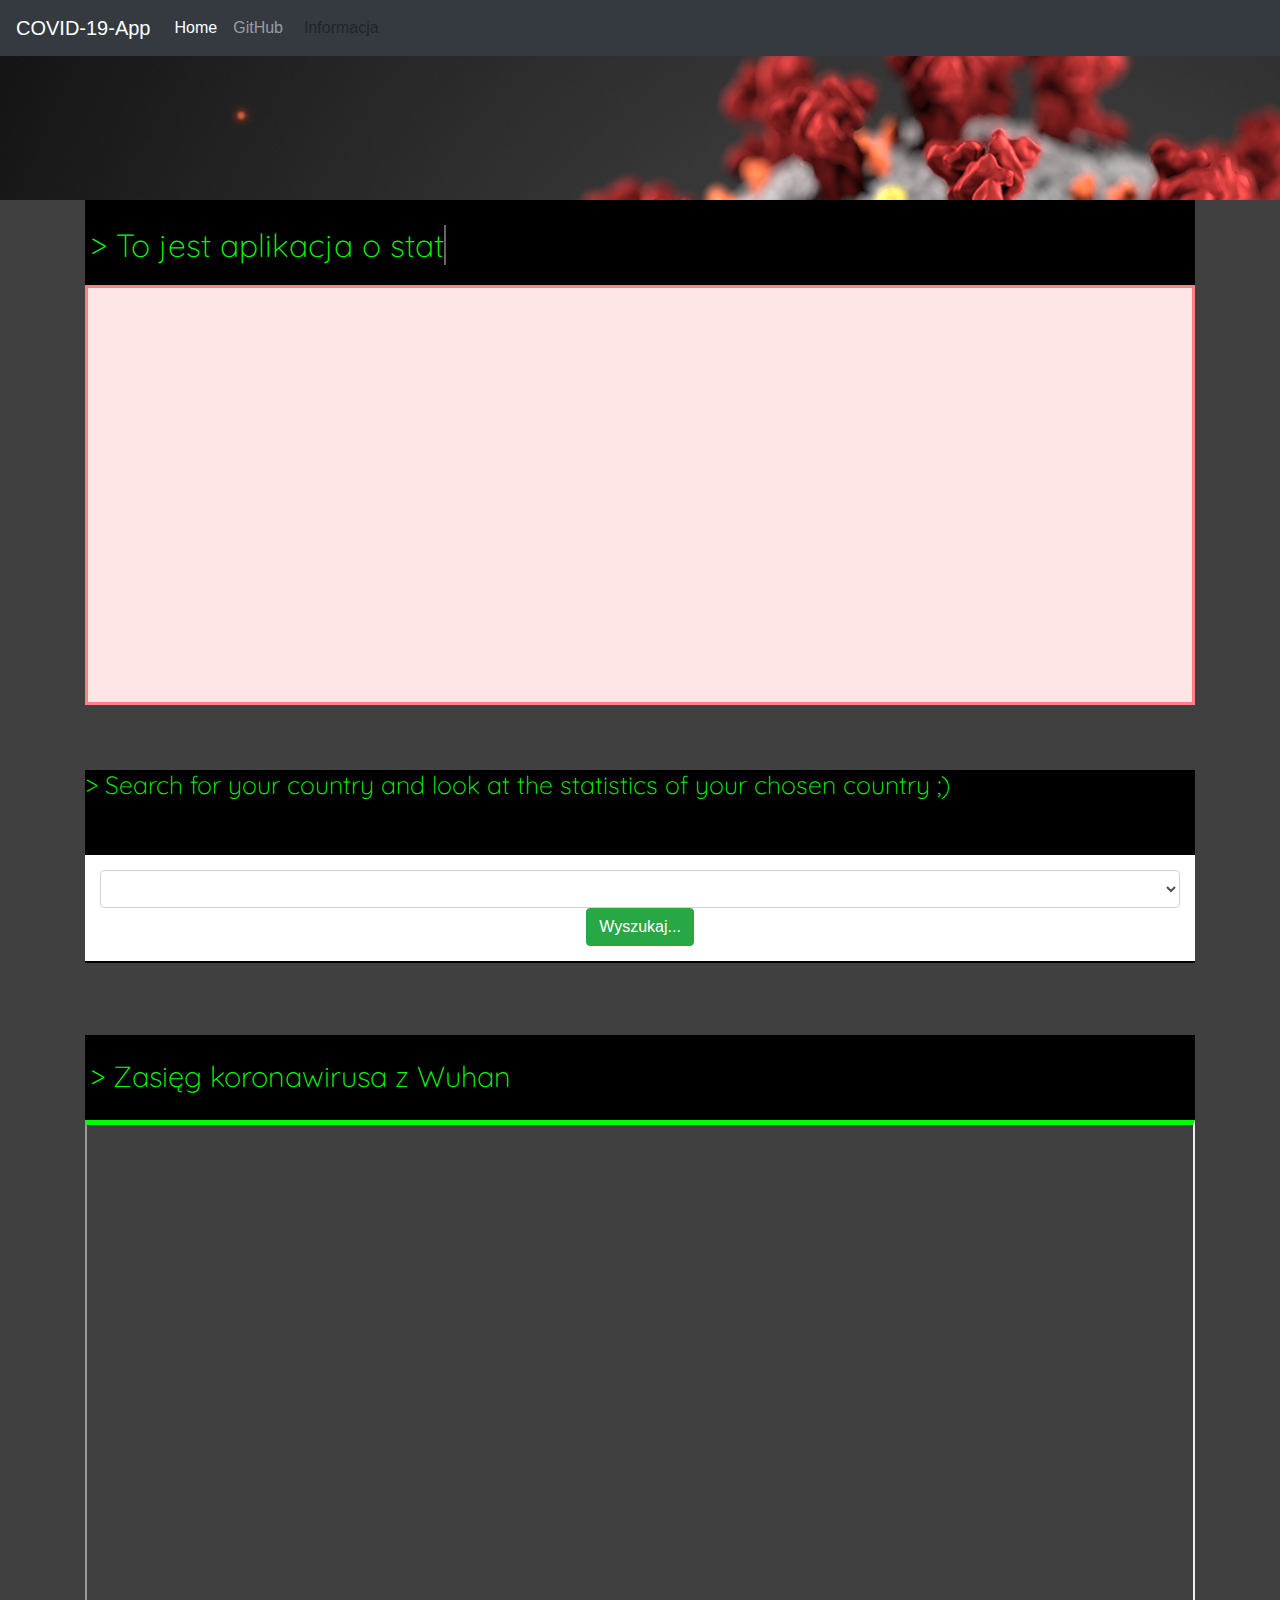
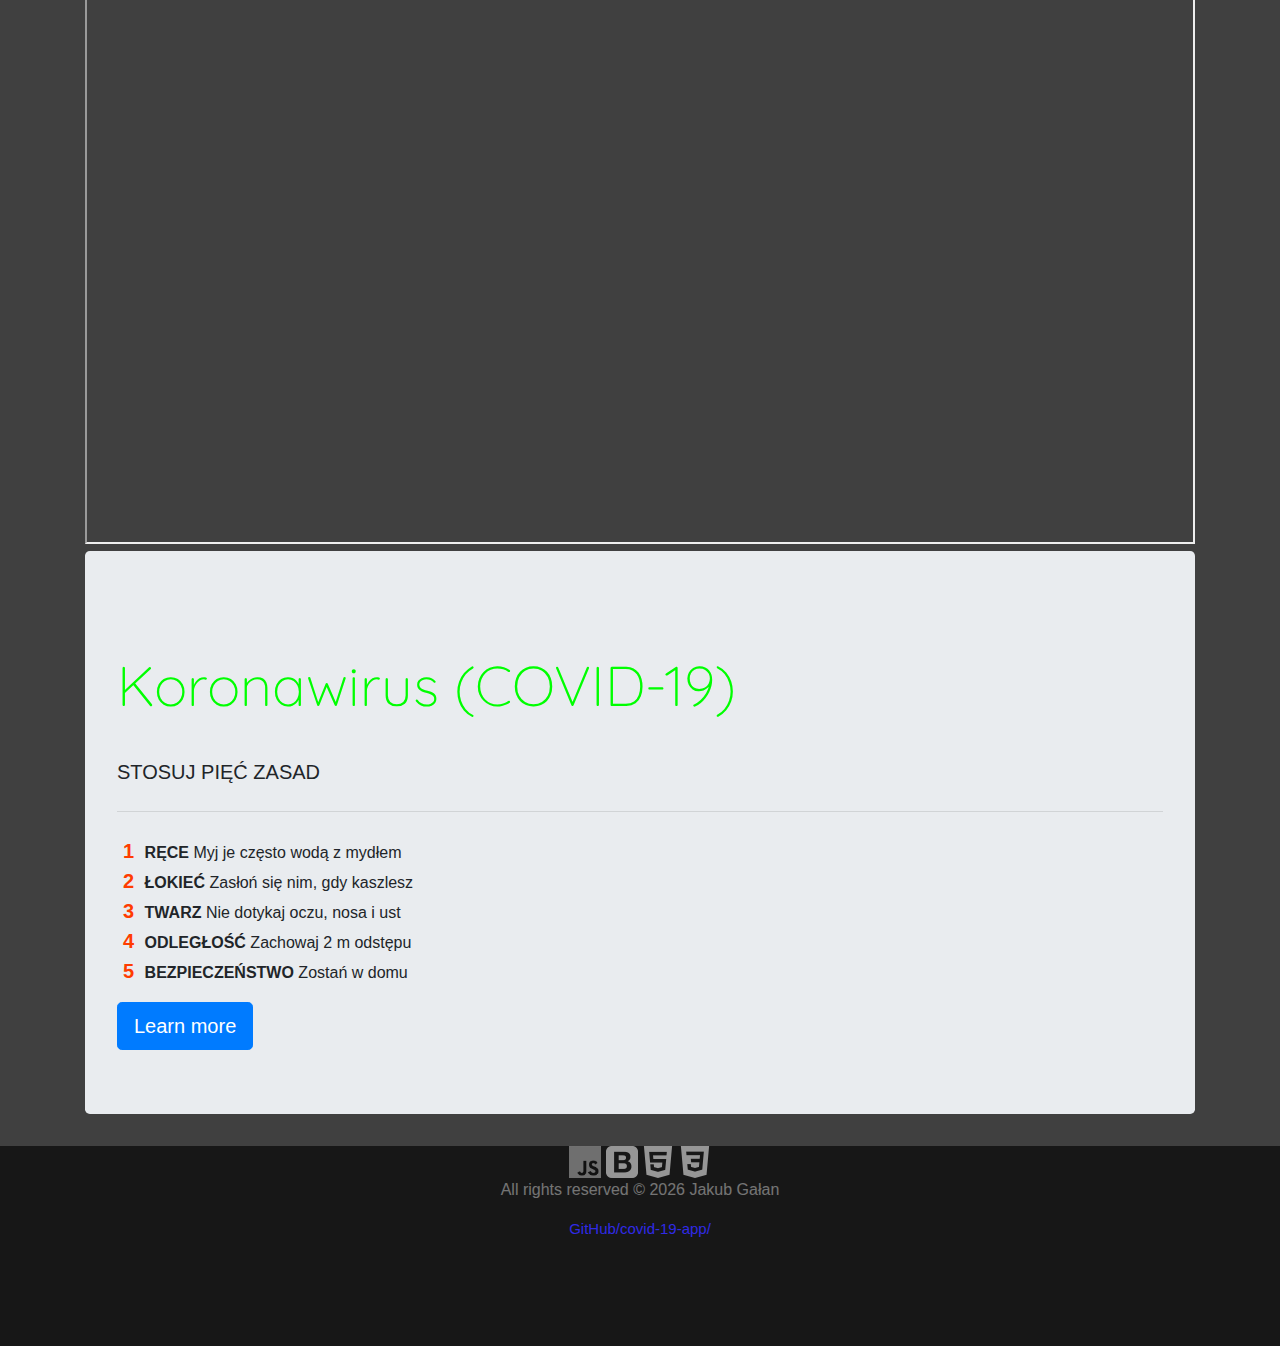
<file: index.html>
<!DOCTYPE html>
<html lang="pl" dir="ltr">
<head>
    <meta charset="utf-8">
    <title></title>
        <script src="https://code.jquery.com/jquery-3.4.1.slim.min.js" integrity="sha384-J6qa4849blE2+poT4WnyKhv5vZF5SrPo0iEjwBvKU7imGFAV0wwj1yYfoRSJoZ+n" crossorigin="anonymous"></script>
        <script src="https://cdn.jsdelivr.net/npm/popper.js@1.16.0/dist/umd/popper.min.js" integrity="sha384-Q6E9RHvbIyZFJoft+2mJbHaEWldlvI9IOYy5n3zV9zzTtmI3UksdQRVvoxMfooAo" crossorigin="anonymous"></script>
        <script src="https://stackpath.bootstrapcdn.com/bootstrap/4.4.1/js/bootstrap.min.js" integrity="sha384-wfSDF2E50Y2D1uUdj0O3uMBJnjuUD4Ih7YwaYd1iqfktj0Uod8GCExl3Og8ifwB6" crossorigin="anonymous"></script>
        <!--CSS --> <link rel="stylesheet" href="https://stackpath.bootstrapcdn.com/bootstrap/4.4.1/css/bootstrap.min.css" integrity="sha384-Vkoo8x4CGsO3+Hhxv8T/Q5PaXtkKtu6ug5TOeNV6gBiFeWPGFN9MuhOf23Q9Ifjh" crossorigin="anonymous">
        <!--CSS --> <link rel="stylesheet" href="style.css">
        <link href="https://fonts.googleapis.com/css2?family=Anton&display=swap" rel="stylesheet">
        <link href="https://fonts.googleapis.com/css2?family=Bangers&display=swap" rel="stylesheet">
        <link href="https://fonts.googleapis.com/css2?family=Quicksand:wght@500&display=swap" rel="stylesheet">
        <meta name="description" content="COVID-19 APP , Strona do pokazywania statystyk na temat koronawirusa.">
        <!--<script src="preloader.js"></script>-->

        <style type="text/css">
			.navbar {
				overflow: hidden;
				position: fixed; /* Set the navbar to fixed position */
				top: 0; /* Position the navbar at the top of the page */
				width: 100%; /* Full width */
			}
		</style>
</head>
<body>

	<div id="preloader">
		<div class="dot"></div>
		<div class="dot"></div>
		<div class="dot"></div>
	</div>
	<!--
	<div id="text_main">> COVID-19 APP<p class="mini">Scrool Down!</p> <p class="share"><a href="https://www.facebook.com/sharer/sharer.php?u=example.org" width="400px" height="240px" target="_blank">
	<img class="icon" src="Images/share_icon.png" alt=""></a></p>
	</div>
	-->
	<div id="top" style="height: 200px"></div>

	<nav class="navbar navbar-expand-lg navbar-dark bg-dark">
		<a class="navbar-brand" href="#">COVID-19-App</a>
		<button class="navbar-toggler" type="button" data-toggle="collapse" data-target="#navbarNav" aria-controls="navbarNav" aria-expanded="false" aria-label="Toggle navigation">
		  <span class="navbar-toggler-icon"></span>
		</button>
		<div class="collapse navbar-collapse" id="navbarNav">
		  <ul class="navbar-nav">
		    <li class="nav-item active">
		      <a class="nav-link" href="#">Home <span class="sr-only">(current)</span></a>
		    </li>
		    <li class="nav-item">
		      <a class="nav-link" href="https://github.com/Ariqu/covid-19-app/">GitHub</a>
		    </li>



		    <button style="float: right;" type="button" class="btn " data-container="body" data-toggle="popover" data-placement="right" data-content="Infromacje o statystykach są bieżąco zmieniane!">
		      Informacja
		    </button>

		  </ul>
		</div>
	</nav>

    <div class="container">
<div id="black_line_menu_info">

  <h1>> To jest aplikacja o
    <span
       class="txt-rotate"
       data-period="2000"
       data-rotate='[ "statystykach", "COVID-19", "koronawirusie", "zakażeniach", "informacjach" ]'></span>
  </h1>

</div>
	    <div id="world"></div>
    	<br><br>




      <script type="text/javascript">

      $(function () {
        $('[data-toggle="popover"]').popover()
      })

      </script>

      <div id="mini_black_line_menu_info">

        <h1 style="font-size: 25px;">> Search for your country and look at the statistics of your chosen country ;) </h1>
      </div>
		<div id="input_modal_pattern" class="clearfix">
			<select  class="form-control" class="float-left d-inline" id="kraj"></select>
			<button  type="button" id="clear_addon" onclick="getData()" class="btn btn-success">Wyszukaj...</button>
    </div>
		    <div id="demo"></div>
        <br /><br /><br />
        <div id="black_line_menu_info"><h1 style="font-size: 29px;">> Zasięg koronawirusa z Wuhan</h1></div>
		<iframe class="map" src="https://www.google.com/maps/d/embed?mid=109q4o0A5dt7MY_3AShUrlu-ijWS4KMbp" width="100%" height="1024"></iframe>

    <div class="jumbotron">
    <h1 class="display-4">Koronawirus (COVID-19)</h1>
    <p class="lead">STOSUJ PIĘĆ ZASAD</p>
    <hr class="my-4">
        <p>
          <div class="number"><b class="color">1</b> <b>RĘCE</b> Myj je często wodą z mydłem</div>
          <div class="number"><b class="color">2</b> <b>ŁOKIEĆ</b> Zasłoń się nim, gdy kaszlesz</div>
        <div class="number"><b class="color">3</b> <b>TWARZ</b> Nie dotykaj oczu, nosa i ust</div>
        <div class="number"><b class="color">4</b> <b>ODLEGŁOŚĆ</b> Zachowaj 2 m odstępu</div>
      <div class="number"><b class="color">5</b> <b>BEZPIECZEŃSTWO</b> Zostań w domu</div>
    </p>
        <a class="btn btn-primary btn-lg" href="https://www.gov.pl/web/koronawirus" role="button">Learn more</a>
    </div>
</div>



    <div id="footer" class="container-fluid bg-4 text-center">
      <div>

			<a target="blank" href="https://www.javascript.com/"><img style="width: 32px; height: 32px" src="icon/js.png" title="JavaScript"></a>
			<a target="blank" href="http://getbootstrap.com/"><img src="icon/bootstrap.png" title="Bootstrap"></a>
			<a target="blank" href="http://www.w3schools.com/html/html5_intro.asp"><img src="icon/html5.png" title="HTML5"></a>
			<a target="blank" href="http://www.w3schools.com/css/css3_intro.asp"><img src="icon/css3.png" title="CSS3"></a>
		</div>
    	<p id="foot" class="foot_text"></p>
    	<div class="link"> <a href="https://github.com/Ariqu/covid-19-app/">GitHub/covid-19-app/</a></div>
    </div>












<script src="JS/covid_engine_app.js" charset="utf-8"></script>
<script src="JS/main.js" charset="utf-8"></script>
<script src="JS/title.js" charset="utf-8"></script>
<script src="JS/type.js" charset="utf-8"></script>
<!--- <script src="switch_color.js" charset="utf-8"></script> !-->
<script src="JS/foot.js" charset="utf-8"></script>
<script type="text/javascript">
  foot()
</script>
</body>
</html>
</file>
<file: style.css>
body {
  padding: 0;
  margin: 0;
  background: #404040;
}
#top {
  background-image: url("images/covid3.jpg");
  background-repeat: no-repeat;
  background-attachment: fixed;
  width: 100%;
  height: 1000px;
  z-index: -1;
}
#middle {
  text-align: center;
}
#black_line_menu_info {
  width: 100%;
  height: 85px;
  padding: 5px;
  margin: 0;
  background-color: black;
  color: white;

}
#mini_black_line_menu_info {
  width: 100%;
  height: 85px;
  margin: 0;
  padding: 0px;
  background-color: black;
  color: white;
  font-size: 10px;
  margin-bottom: -24px;

}
#input_modal_pattern {
  background-color: #ffffff;
  padding: 15px;
  box-sizing: border-box;

}
.icon {
  width: 50px;
  height: 50px;


}
#text_main {
  position: absolute;
  color: white;
  font-family: 'Anton', sans-serif;
  letter-spacing: 45px;
  font-size: 140px;
  text-align: center;
  margin-left: auto;
  margin-right: auto;
  z-index: 1;
  right: 25%;
  margin-top:auto;
  justify-content: center;
  background: black;
}
.mini {
  font-size: 15px;
  letter-spacing: 15px;
}
#countries {
  background-color: #e0e0e0;
  padding: 5px;
  border-top: 5px solid #0095ff;
}
.color {
  color: #ff3c00;
  padding: 6px;
  font-size: 20px;
}
.map {
  margin-top: 120px;
  border-top: 5px solid lime;
  margin-top: 0;
  padding: 0;
}
#input_modal_pattern {
  margin-left: auto;
  margin-right: auto;
  text-align: center;
  margin-top: 24px;
}
#input_modal_pattern select {
  width: 100%
}
#input_modal_pattern input {
}

.covid {
  background-color: #f2f2f2;
  padding: 10px;
  font-weight: 900;
  color: black;
  border: 1px solid #f2f2f2;
  width: 100%;

}
#footer {
  background-color: #171717;
  color: white;
  width: 100%;
  height: 200px;
}
.foot_text {
  opacity: 0.4;
  text-align: center;
}
.link {
  text-align: center;
  margin-left: auto;
  margin-right: auto;
  font-size: 15px;
}
#world {
  background-color: #ffe6e6;
  color: black;
  border: 3px solid #ff8282;
  height: 140px;
  text-align: center;
  height: 420px;
}

#demo {
  background-color: #ffffff;
  margin: 0px;
  border: 1px solid black;
}

/* MEDIA RULES */

@media only screen and (max-width: 1200px) {
  #top {
    background-image: none;
    height: 200px;
  }
  #text_main {
    color: white;
    font-family: 'Anton', sans-serif;
    letter-spacing: 20px;
    font-size: 50px;
    text-align: center;
    margin-top:auto;
    padding: 15px;
    background: black;
    margin-left: 20px;
    box-sizing: border-box;
    width: 100%;
    position: inherit;
    margin: 0;
  }
  #world {
    height: 380px;
  }
}
.covid-world {
  font-family: 'Anton', sans-serif;
  float: left;
  padding: 15px;
  font-size: 27px;
  background-color: #363636;
  border-right: 4px dashed #1df21d;
  display: inline;
  float: left;
  width: 1020px;

}
.title_page {
  text-align: center;
  margin-top: 20px;


}


h1,h2 {
  font-weight: 200;
  margin: 0.4em 0;
  color: lime;
  font-family: 'Quicksand', sans-serif;
}
h1 { font-size: 3.5em; }
h2 {
  color: #888;
  font-size: 2em;
}





















/* Content */
.content {
	max-width: 800px;
	width: 100%;
	border: 2px solid firebrick;
	padding: 30px;
	box-shadow: 0 0 40px rgba(0,0,0,0.15);
}

/* Preloader */
#preloader {
	background: #F2994A linear-gradient(to right, #F2994A, #F2C94C);
	width: 100%;
	height: 100%;
	position: fixed;
	top: 0; left: 0; right: 0;
	z-index: 1000;

	display: flex;
	justify-content: center;
	align-items: center;
	transition: opacity .35s ease;
  opacity: 0.9;
}

.dot {
	width: 20px;
	height: 20px;
	margin: 0 10px;
	border: 4px solid #fff;
	border-radius: 50%;
	animation: show-hide 1s ease infinite;
}

.dot:nth-child(2) {
	animation-delay: 300ms;
}

.dot:nth-child(3) {
	animation-delay: 600ms;
}

@keyframes show-hide {
	0% {
		transform: scale(0);
	}

	50% {
		transform: scale(1);
		opacity: 1;
	}

	100% {
		opacity: 0;
	}
}

/* Helpers */
#preloader.preloader-hiding {
	opacity: 0;
}

#preloader.preloader-hidden {
	display: none;
}

#btn01 {
  z-index: 1;
  float: left;
}

/*! normalize.css v7.0.0 | MIT License | github.com/necolas/normalize.css */

/* Document
   ========================================================================== */

/**
 * 1. Correct the line height in all browsers.
 * 2. Prevent adjustments of font size after orientation changes in
 *    IE on Windows Phone and in iOS.
 */

html {
  line-height: 1.15; /* 1 */
  -ms-text-size-adjust: 100%; /* 2 */
  -webkit-text-size-adjust: 100%; /* 2 */
}

/* Sections
   ========================================================================== */

/**
 * Remove the margin in all browsers (opinionated).
 */

body {
  margin: 0;
}

/**
 * Add the correct display in IE 9-.
 */

article,
aside,
footer,
header,
nav,
section {
  display: block;
}

/**
 * Correct the font size and margin on `h1` elements within `section` and
 * `article` contexts in Chrome, Firefox, and Safari.
 */

h1 {
  font-size: 2em;
  margin: 0.67em 0;
}

/* Grouping content
   ========================================================================== */

/**
 * Add the correct display in IE 9-.
 * 1. Add the correct display in IE.
 */

figcaption,
figure,
main { /* 1 */
  display: block;
}

/**
 * Add the correct margin in IE 8.
 */

figure {
  margin: 1em 40px;
}

/**
 * 1. Add the correct box sizing in Firefox.
 * 2. Show the overflow in Edge and IE.
 */

hr {
  box-sizing: content-box; /* 1 */
  height: 0; /* 1 */
  overflow: visible; /* 2 */
}

/**
 * 1. Correct the inheritance and scaling of font size in all browsers.
 * 2. Correct the odd `em` font sizing in all browsers.
 */

pre {
  font-family: monospace, monospace; /* 1 */
  font-size: 1em; /* 2 */
}

/* Text-level semantics
   ========================================================================== */

/**
 * 1. Remove the gray background on active links in IE 10.
 * 2. Remove gaps in links underline in iOS 8+ and Safari 8+.
 */

a {
  background-color: transparent; /* 1 */
  -webkit-text-decoration-skip: objects; /* 2 */
}

/**
 * 1. Remove the bottom border in Chrome 57- and Firefox 39-.
 * 2. Add the correct text decoration in Chrome, Edge, IE, Opera, and Safari.
 */

abbr[title] {
  border-bottom: none; /* 1 */
  text-decoration: underline; /* 2 */
  text-decoration: underline dotted; /* 2 */
}

/**
 * Prevent the duplicate application of `bolder` by the next rule in Safari 6.
 */

b,
strong {
  font-weight: inherit;
}

/**
 * Add the correct font weight in Chrome, Edge, and Safari.
 */

b,
strong {
  font-weight: bolder;
}

/**
 * 1. Correct the inheritance and scaling of font size in all browsers.
 * 2. Correct the odd `em` font sizing in all browsers.
 */

code,
kbd,
samp {
  font-family: monospace, monospace; /* 1 */
  font-size: 1em; /* 2 */
}

/**
 * Add the correct font style in Android 4.3-.
 */

dfn {
  font-style: italic;
}

/**
 * Add the correct background and color in IE 9-.
 */

mark {
  background-color: #ff0;
  color: #000;
}

/**
 * Add the correct font size in all browsers.
 */

small {
  font-size: 80%;
}

/**
 * Prevent `sub` and `sup` elements from affecting the line height in
 * all browsers.
 */

sub,
sup {
  font-size: 75%;
  line-height: 0;
  position: relative;
  vertical-align: baseline;
}

sub {
  bottom: -0.25em;
}

sup {
  top: -0.5em;
}

/* Embedded content
   ========================================================================== */

/**
 * Add the correct display in IE 9-.
 */

audio,
video {
  display: inline-block;
}

/**
 * Add the correct display in iOS 4-7.
 */

audio:not([controls]) {
  display: none;
  height: 0;
}

/**
 * Remove the border on images inside links in IE 10-.
 */

img {
  border-style: none;
}

/**
 * Hide the overflow in IE.
 */

svg:not(:root) {
  overflow: hidden;
}

/* Forms
   ========================================================================== */

/**
 * 1. Change the font styles in all browsers (opinionated).
 * 2. Remove the margin in Firefox and Safari.
 */

button,
input,
optgroup,
select,
textarea {
  font-family: sans-serif; /* 1 */
  font-size: 100%; /* 1 */
  line-height: 1.15; /* 1 */
  margin: 0; /* 2 */
}

/**
 * Show the overflow in IE.
 * 1. Show the overflow in Edge.
 */

button,
input { /* 1 */
  overflow: visible;
}

/**
 * Remove the inheritance of text transform in Edge, Firefox, and IE.
 * 1. Remove the inheritance of text transform in Firefox.
 */

button,
select { /* 1 */
  text-transform: none;
}

/**
 * 1. Prevent a WebKit bug where (2) destroys native `audio` and `video`
 *    controls in Android 4.
 * 2. Correct the inability to style clickable types in iOS and Safari.
 */

button,
html [type="button"], /* 1 */
[type="reset"],
[type="submit"] {
  -webkit-appearance: button; /* 2 */
}

/**
 * Remove the inner border and padding in Firefox.
 */

button::-moz-focus-inner,
[type="button"]::-moz-focus-inner,
[type="reset"]::-moz-focus-inner,
[type="submit"]::-moz-focus-inner {
  border-style: none;
  padding: 0;
}

/**
 * Restore the focus styles unset by the previous rule.
 */

button:-moz-focusring,
[type="button"]:-moz-focusring,
[type="reset"]:-moz-focusring,
[type="submit"]:-moz-focusring {
  outline: 1px dotted ButtonText;
}

/**
 * Correct the padding in Firefox.
 */

fieldset {
  padding: 0.35em 0.75em 0.625em;
}

/**
 * 1. Correct the text wrapping in Edge and IE.
 * 2. Correct the color inheritance from `fieldset` elements in IE.
 * 3. Remove the padding so developers are not caught out when they zero out
 *    `fieldset` elements in all browsers.
 */

legend {
  box-sizing: border-box; /* 1 */
  color: inherit; /* 2 */
  display: table; /* 1 */
  max-width: 100%; /* 1 */
  padding: 0; /* 3 */
  white-space: normal; /* 1 */
}

/**
 * 1. Add the correct display in IE 9-.
 * 2. Add the correct vertical alignment in Chrome, Firefox, and Opera.
 */

progress {
  display: inline-block; /* 1 */
  vertical-align: baseline; /* 2 */
}

/**
 * Remove the default vertical scrollbar in IE.
 */

textarea {
  overflow: auto;
}

/**
 * 1. Add the correct box sizing in IE 10-.
 * 2. Remove the padding in IE 10-.
 */

[type="checkbox"],
[type="radio"] {
  box-sizing: border-box; /* 1 */
  padding: 0; /* 2 */
}

/**
 * Correct the cursor style of increment and decrement buttons in Chrome.
 */

[type="number"]::-webkit-inner-spin-button,
[type="number"]::-webkit-outer-spin-button {
  height: auto;
}

/**
 * 1. Correct the odd appearance in Chrome and Safari.
 * 2. Correct the outline style in Safari.
 */

[type="search"] {
  -webkit-appearance: textfield; /* 1 */
  outline-offset: -2px; /* 2 */
}

/**
 * Remove the inner padding and cancel buttons in Chrome and Safari on macOS.
 */

[type="search"]::-webkit-search-cancel-button,
[type="search"]::-webkit-search-decoration {
  -webkit-appearance: none;
}

/**
 * 1. Correct the inability to style clickable types in iOS and Safari.
 * 2. Change font properties to `inherit` in Safari.
 */

::-webkit-file-upload-button {
  -webkit-appearance: button; /* 1 */
  font: inherit; /* 2 */
}

/* Interactive
   ========================================================================== */

/*
 * Add the correct display in IE 9-.
 * 1. Add the correct display in Edge, IE, and Firefox.
 */

details, /* 1 */
menu {
  display: block;
}

/*
 * Add the correct display in all browsers.
 */

summary {
  display: list-item;
}

/* Scripting
   ========================================================================== */

/**
 * Add the correct display in IE 9-.
 */

canvas {
  display: inline-block;
}

/**
 * Add the correct display in IE.
 */

template {
  display: none;
}

/* Hidden
   ========================================================================== */

/**
 * Add the correct display in IE 10-.
 */

[hidden] {
  display: none;
}

@media only screen and (max-width: 1200px) {
  .title_page {
    font-size: 14px;
  }
  h1,h2 {
    font-size: 20px;
  }
  .covid-world {
    width: 360px;
    height: 70px;
    font-size: 25px;
    text-align: center;
  }
}

:root {
    --primary-color: #302AE6;
    --secondary-color: #536390;
    --font-color: #424242;
    --bg-color: #fff;
    --heading-color: #292922;
}

[data-theme="dark"] {
    --primary-color: #9A97F3;
    --secondary-color: #818cab;
    --font-color: #e1e1ff;
    --bg-color: #161625;
    --heading-color: #818cab;
}

}

h1 {
    color: var(--secondary-color);

    /*other styles*/
    .....
}

a {
    color: var(--primary-color);

    /*other styles*/
    .....
}

/*Simple css to style it like a toggle switch*/
.theme-switch-wrapper {
  display: flex;
  align-items: center;

  em {
    margin-left: 10px;
    font-size: 1rem;
  }
}
.theme-switch {
  display: inline-block;
  height: 34px;
  position: relative;
  width: 60px;
}

.theme-switch input {
  display:none;
}

.slider {
  background-color: #ccc;
  bottom: 0;
  cursor: pointer;
  left: 0;
  position: absolute;
  right: 0;
  top: 0;
  transition: .4s;
}

.slider:before {
  background-color: #fff;
  bottom: 4px;
  content: "";
  height: 26px;
  left: 4px;
  position: absolute;
  transition: .4s;
  width: 26px;
}

input:checked + .slider {
  background-color: #66bb6a;
}

input:checked + .slider:before {
  transform: translateX(26px);
}

.slider.round {
  border-radius: 34px;
}

.slider.round:before {
  border-radius: 50%;
}



@mixin clearfix() {
  &::after {
    display: block;
    content: "";
    clear: both;
  }
}

// Usage as a mixin
.element {
  @include clearfix;
}
</file>
